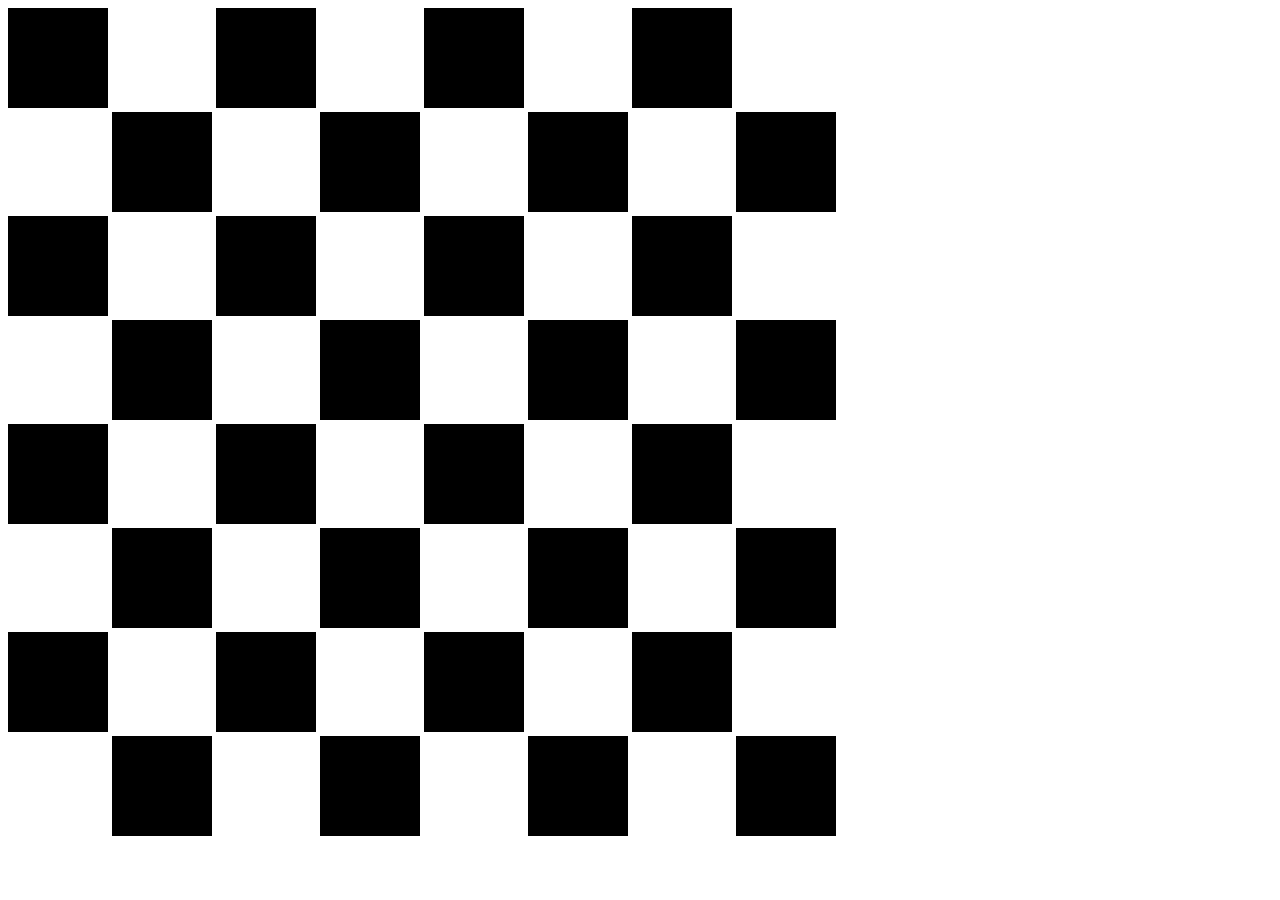
<file: site/a07/xadrez-o-retorno.html>
<!DOCTYPE html>
<html lang="en">
<head>
    <meta charset="UTF-8">
    <meta name="viewport" content="width=device-width, initial-scale=1.0">
    <title>Document</title>

    <style>
        .branca{
            background-color:white;
            display: inline-block;
            width: 100px;
            height: 100px;
        }

        .preta{
            background-color: black;
            display: inline-block;
            width: 100px;
            height: 100px;
        }
    </style>
</head>
<body>
  
    <span class="preta"></span>
    <span class="branca"></span>
    <span class="preta"></span>
    <span class="branca"></span>
    <span class="preta"></span>
    <span class="branca"></span>
    <span class="preta"></span>
    <span class="branca"></span>
    <br>
    <span class="branca"></span>
    <span class="preta"></span>
    <span class="branca"></span>
    <span class="preta"></span>
    <span class="branca"></span>
    <span class="preta"></span>
    <span class="branca"></span>
    <span class="preta"></span>
    <br>
    <span class="preta"></span>
    <span class="branca"></span>
    <span class="preta"></span>
    <span class="branca"></span>
    <span class="preta"></span>
    <span class="branca"></span>
    <span class="preta"></span>
    <span class="branca"></span>
    <br>
    <span class="branca"></span>
    <span class="preta"></span>
    <span class="branca"></span>
    <span class="preta"></span>
    <span class="branca"></span>
    <span class="preta"></span>
    <span class="branca"></span>
    <span class="preta"></span>
    <br>
    <span class="preta"></span>
    <span class="branca"></span>
    <span class="preta"></span>
    <span class="branca"></span>
    <span class="preta"></span>
    <span class="branca"></span>
    <span class="preta"></span>
    <span class="branca"></span>
    <br>
    <span class="branca"></span>
    <span class="preta"></span>
    <span class="branca"></span>
    <span class="preta"></span>
    <span class="branca"></span>
    <span class="preta"></span>
    <span class="branca"></span>
    <span class="preta"></span>
    <br>
    <span class="preta"></span>
    <span class="branca"></span>
    <span class="preta"></span>
    <span class="branca"></span>
    <span class="preta"></span>
    <span class="branca"></span>
    <span class="preta"></span>
    <span class="branca"></span>
    <br>
    <span class="branca"></span>
    <span class="preta"></span>
    <span class="branca"></span>
    <span class="preta"></span>
    <span class="branca"></span>
    <span class="preta"></span>    
    <span class="branca"></span>
    <span class="preta"></span>
    <br>






</body>
</html>
</file>
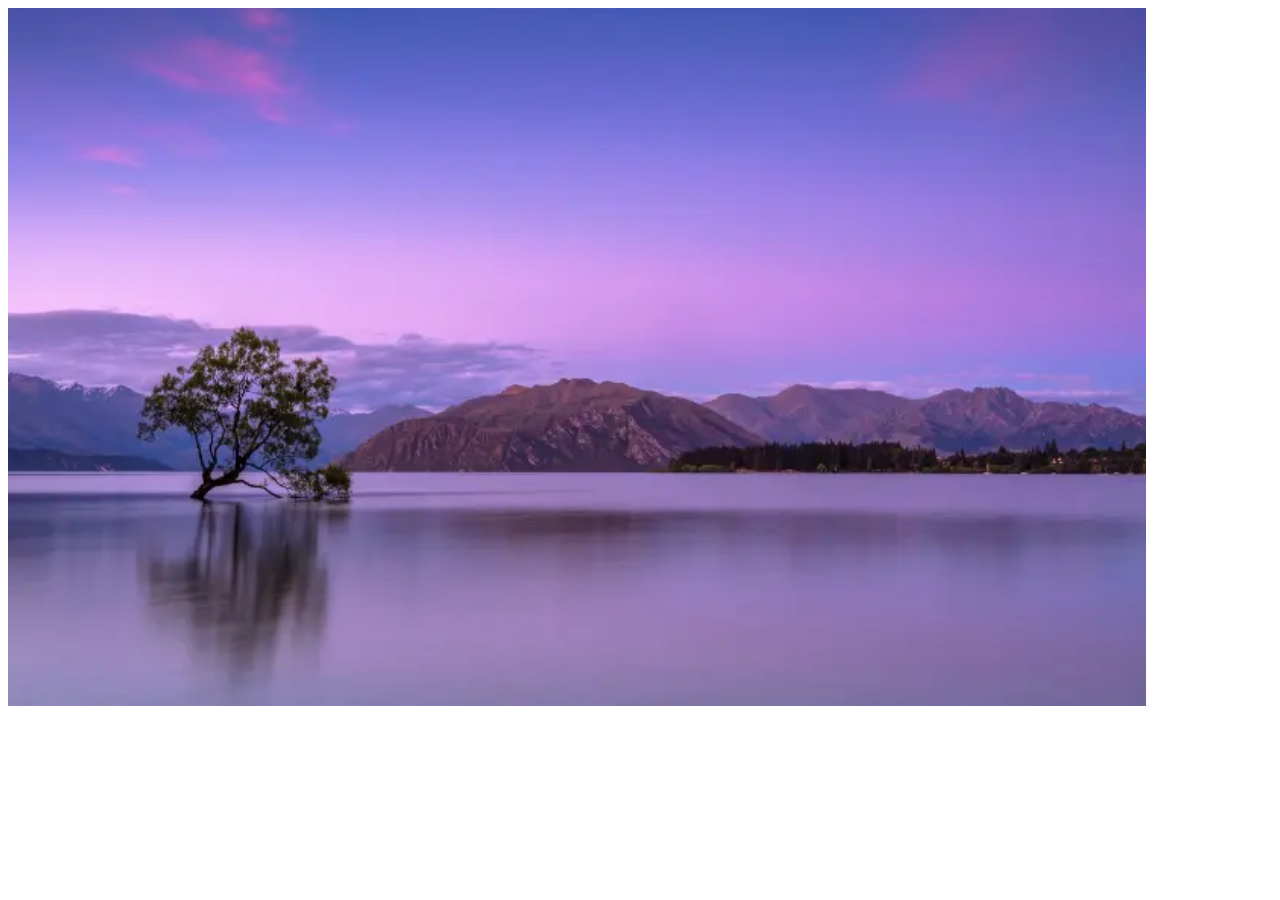
<file: site/a09/carrossel/carrossel.html>
<!DOCTYPE html>
<html lang="en">
    <head>
        <meta charset="UTF-8">
        <meta name="viewport" content="width=device-width, initial-scale=1.0">
        <title>Testando Carrossel</title>

        <style>
            .myslides{display: none;}
            .banner{width: 90%;}
        </style>

    </head>
    <body>
        
        <!-- Código HTML do carrossel automático de imagens -->
        <div class="mySlides">
            <img class="banner" src="imagens/lago.webp">
        </div>
        <div class="mySlides">
            <img class="banner" src="imagens/ponte.jpg">
        </div>
        <div class="mySlides">
            <img class="banner" src="imagens/mato">
        </div>
        <div class="mySlides">
            <img class="banner" src="imagens/sol.jpg">
        </div>

        <script>
            // Código JavaScript do carrossel automático de imagens
            
            var interval = 2000;
            //medida em milissegundos (ex: 2000 milissegundos = 2 segundos)
            
            var myIndex = 0;
            carousel();
            
            function carousel() {
                var i;
                var slides = document.getElementsByClassName("mySlides");
                for (i = 0; i < slides.length; i++) {
                    slides[i].style.display = "none";  
                }
                myIndex++;
                if (myIndex > slides.length) {myIndex = 1}    
                slides[myIndex-1].style.display = "block";  
                setTimeout(carousel, interval);    
            }
        </script>

    </body>

</html>
</file>
